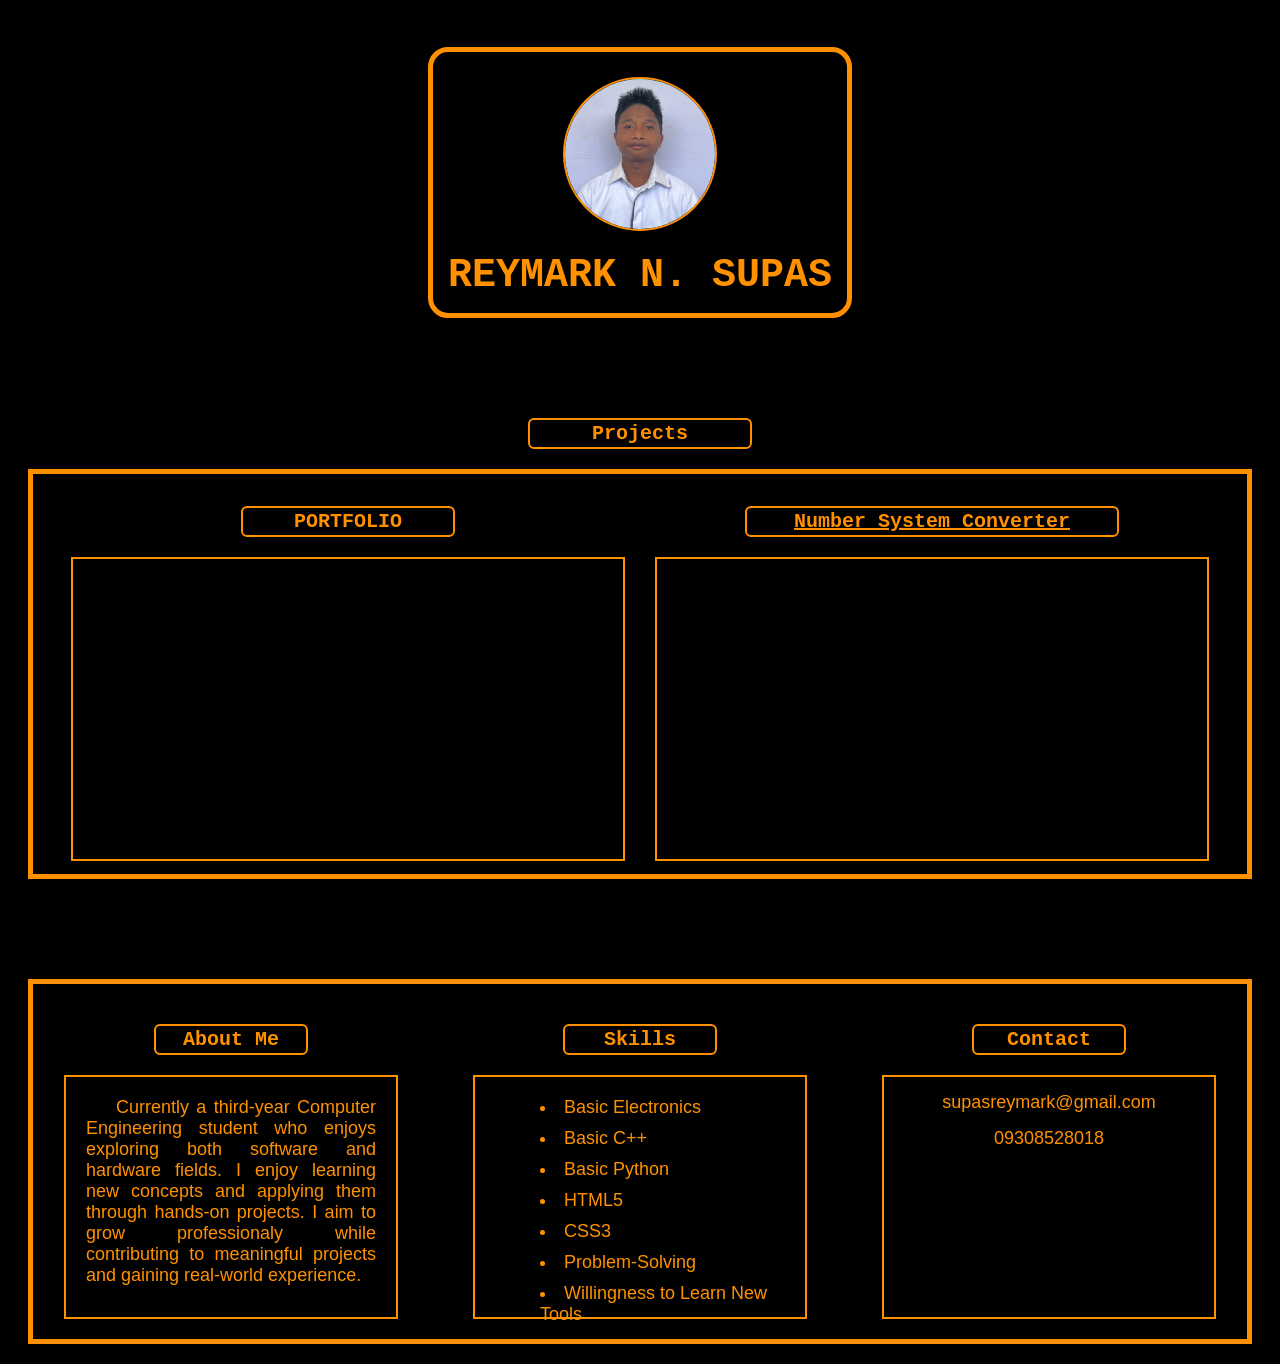
<file: portfolioDESIGN1/index.html>
<!DOCTYPE html>
<html lang="en">
    <head>
        <meta charset="UTF-8">
        <meta name="viewport" content="width=device-width, initial-scale=1.0">
        <title>My Portfolio</title>
        <link rel="stylesheet" href="index.css">
    </head>

    <body>

        <div class="container">
            <h1>
                <span><img src="reymark.jpg" alt=""></span>
                REYMARK N. SUPAS
            </h1>

            <div class="projects">
                <span class="spans PROJECTlabel">Projects</span>

                <div id="PROJECTdescription">
                    <div id="PORTFOLIO">
                        <span class="PORTFOLIOspans">PORTFOLIO</span>
                        <div id="PORTFOLIOdescription">

                        </div>
                    </div>

                    <div id="NSC">
                        <a href="#" target="_blank" class="NSCspans">Number System Converter</a>
                        <div id="NSCdescription">

                        </div>
                    </div>
                </div>
            </div>

            <div class="ProfileInfo">

                <div class="aboutMe">
                    <span class="spans">About Me</span>

                    <div class="footersCONTENT">
                        <p id="paragraphABOUTME">Currently a third-year Computer Engineering student who enjoys exploring both software 
                            and hardware fields. I enjoy learning new concepts and applying them through hands-on
                            projects. I aim to grow professionaly while contributing to meaningful projects and gaining
                            real-world experience.
                        </p>
                    </div>
                </div>

                <div class="skills">
                    <span class="spans">Skills</span>

                    <div class="footersCONTENT">
                        <li>Basic Electronics</li>
                        <li>Basic C++</li>
                        <li>Basic Python</li>
                        <li>HTML5</li>
                        <li>CSS3</li>
                        <li>Problem-Solving</li>
                        <li>Willingness to Learn New Tools</li>
                    </div>
                </div>

                <div class="Contact">
                    <span class="spans">Contact</span>

                    <div class="footersCONTENT contactCONTENT">
                        <a href="#" target="_blank">supasreymark@gmail.com</a>
                        <span>09308528018</span>
                    </div>
                </div>
                
            </div>

        </div>   

    </body>

</html>
</file>
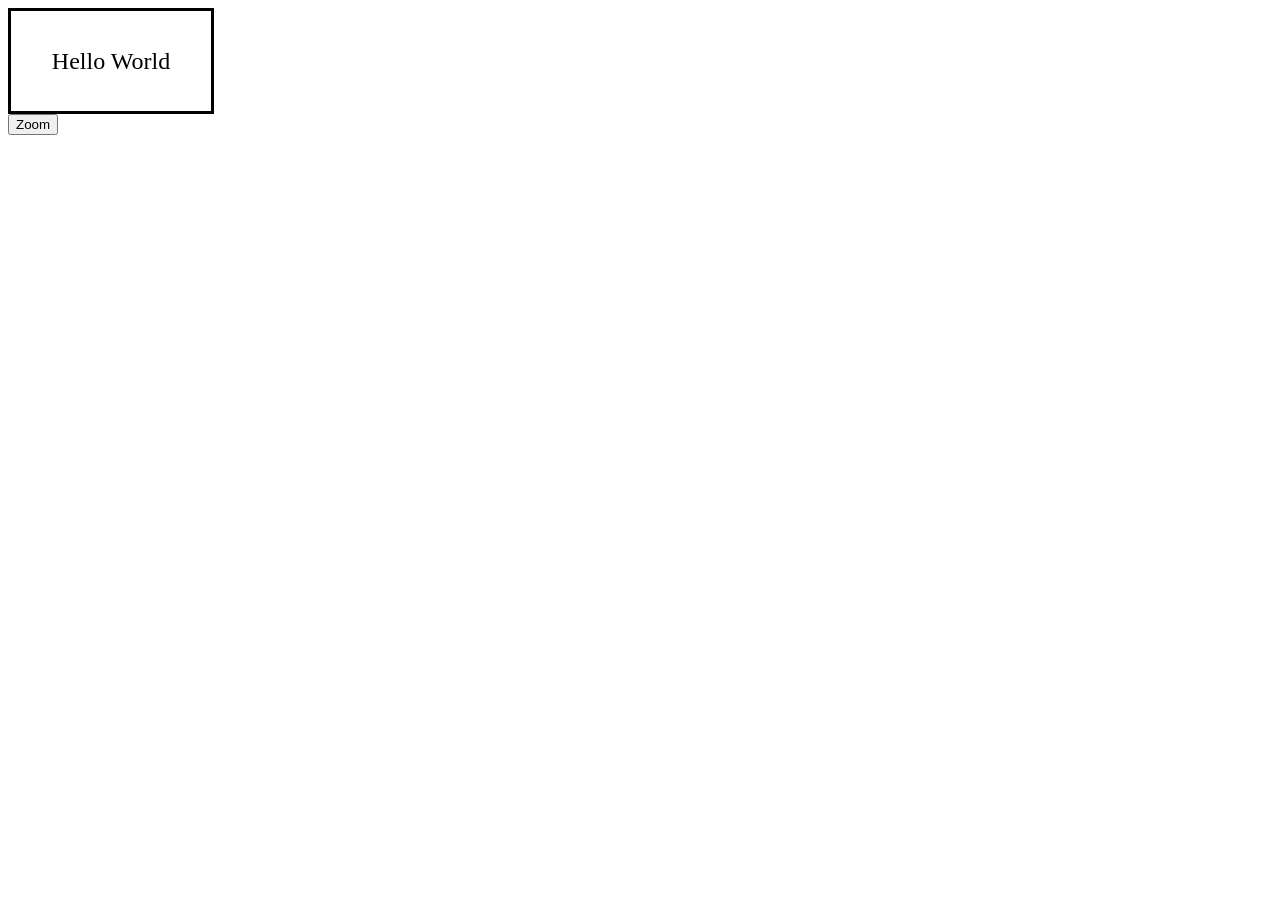
<file: animation/main.html>
<!DOCTYPE html>
<html lang="en">
    <head>
        <meta charset="UTF-8">
        <meta name="viewport" content="width=device-width, initial-scale=1.0">
        <title>Document</title>
        <link rel="stylesheet" href="mainstyle.css">
    </head>


    <body>
        <div id="box">
            Hello World
        </div>

        <button id="zoomBtn">
            Zoom
        </button>

        <script src="mainlogic.js"></script>
    </body>
</html>
</file>
<file: portfolioDESIGN1/index.css>
body{
    background-color: black;
    text-align: center;
    display: flex;
    align-items: center;
    margin: 0px;
    justify-content: center;
    align-content: center;
}

.container{
    display: block;
    align-items: center;
    justify-content: center;
    text-align: center;
    /* border: 4px solid rgb(255, 145, 0); */
    padding: 20px;
    background-color: black;
}
.container h1{
    /* display: block; */
    border: 5px solid rgb(255, 145, 0);
    margin-bottom: 100px;
    padding: 15px;
    /* text-decoration: underline; */
    font-family: monospace;
    color: rgb(255, 145, 0);
    background-color: black;
    border-radius: 20px;
    margin-left: 400px;
    margin-right: 400px;
    font-size: 40px;
}

.ProfileInfo{
    display: flex;
    border: 5px solid rgb(255, 145, 0);
    text-align: center;
    align-items: center;
    justify-content: center;
    padding: 20px;
    background-color: black;

}

.ProfileInfo .aboutMe{
    display: block;
    align-items: center;
    /* border: 1px solid black; */
    margin-right: 50px;
}

.spans{
    justify-content: center;
    display: flex;
    padding: 2px 0px;
    margin: 20px 90px;
    border: 2px solid rgb(255, 145, 0);
    border-radius: 6px;
    font-family: monospace;
    font-weight: bold;
    font-size: 20px;
    background-color: black;
    color: rgb(255, 145, 0);
}

.ProfileInfo .skills{
    align-items: center;
    /* border: 1px solid black; */
    margin: 0px 25px;

}

.ProfileInfo .Contact{
    align-items: center;
    /* border: 1px solid black; */
    margin-left: 50px;
}

img{
    height: 150px;
    width: 150px;
    border-radius: 100px;
    border: 2px solid rgb(255, 145, 0);
}

h1 span{
    display: block;
    padding: 0px;
    margin: 10px 0px;
}

.footersCONTENT{
    display: block;
    resize: none;
    outline: none;
    height: 210px;
    width: 300px;
    border: 2px solid rgb(255, 145, 0);
    background-color: black;
    color: rgb(255, 145, 0);
    padding: 15px;
}

#paragraphABOUTME{
    font-size: 18px;
    font-family: sans-serif;
    margin: 5px;
    text-align: justify;
    text-indent: 30px;
}

.footersCONTENT li{
    padding: 5px 0px;
    margin-left: 50px;
    font-size: 18px;
    font-family: sans-serif;
    text-align: left;
}

.footersCONTENT a{
    display: block;
    margin-bottom: 15px;
    color: rgb(255, 145, 0);
    text-decoration: none;
}

.footersCONTENT a:hover{
    text-decoration: underline;
}

.contactCONTENT{
    font-family: sans-serif;
    font-size: 18px;
    /* text-align: left; */
}



/* ======================================================== */
/* ================PROJECT SECTION========================= */
/* ======================================================== */

#PROJECTdescription{
    display: flex;
    background-color: black;
    border: 5px solid rgb(255, 145, 0);
    height: 300px;
    /* margin: 100%; */
    /* margin: 550px; */
    padding: 50px 10px;
    align-items: center;
    justify-content: center;
    text-align: center;
}

.projects{
    display: block;
    align-items: center;
    justify-content: center;
    text-align: center;
    margin-top: 20px;
    margin-bottom: 100px;
    /* border: 2px solid rgb(255, 145, 0); */
}

.projects .PROJECTlabel{
    margin-left: 500px;
    margin-right: 500px;
}

#PORTFOLIO{
    display: block;
    align-items: center;
    justify-content: center;
    text-align: center;
    margin-right: 15px;
    /* border: 2px solid rgb(255, 145, 0); */
    /* padding: 20px; */
}

#PORTFOLIO #PORTFOLIOdescription{
    border: 2px solid rgb(255, 145, 0);
    display: flex;
    height: 300px;
    width: 550px;
    /* width: 100%; */
    /* max-width: 550px; */
    margin: auto;
}

#NSC{
    align-items: center;
    justify-content: center;
    text-align: center; 
    display: block;
    margin-left: 15px;
    /* border: 2px solid rgb(255, 145, 0); */
    /* padding: 20px; */
}

#NSC #NSCdescription{
    border: 2px solid rgb(255, 145, 0);
    height: 300px;
    width: 550px;
    /* width: 100%;
    max-width: 550px; */
    margin: auto;
    display: flex;
}

.PORTFOLIOspans{
    justify-content: center;
    display: flex;
    padding: 2px 0px;
    margin: 20px 170px;
    border: 2px solid rgb(255, 145, 0);
    border-radius: 6px;
    font-family: monospace;
    font-weight: bold;
    font-size: 20px;
    background-color: black;
    color: rgb(255, 145, 0);
}

.NSCspans{
    justify-content: center;
    display: flex;
    padding: 2px 0px;
    margin: 20px 90px;
    border: 2px solid rgb(255, 145, 0);
    border-radius: 6px;
    font-family: monospace;
    font-weight: bold;
    font-size: 20px;
    background-color: black;
    color: rgb(255, 145, 0);
}

.PORTFOLIOspans:hover{
    background-color: rgb(255, 145, 0);
    color: black;
    cursor: pointer;
}

.NSCspans:hover {
    background-color: rgb(255, 145, 0);
    color: black;
    cursor: pointer;
}
</file>
<file: animation/mainstyle.css>
#box{
    width:200px;
    height:100px;
    border:3px solid black;

    display:flex;
    justify-content:center;
    align-items:center;

    font-size:24px;

    transition:transform 0.3s ease;
}

.zoom{
    transform:scale(1.3);
}
</file>
